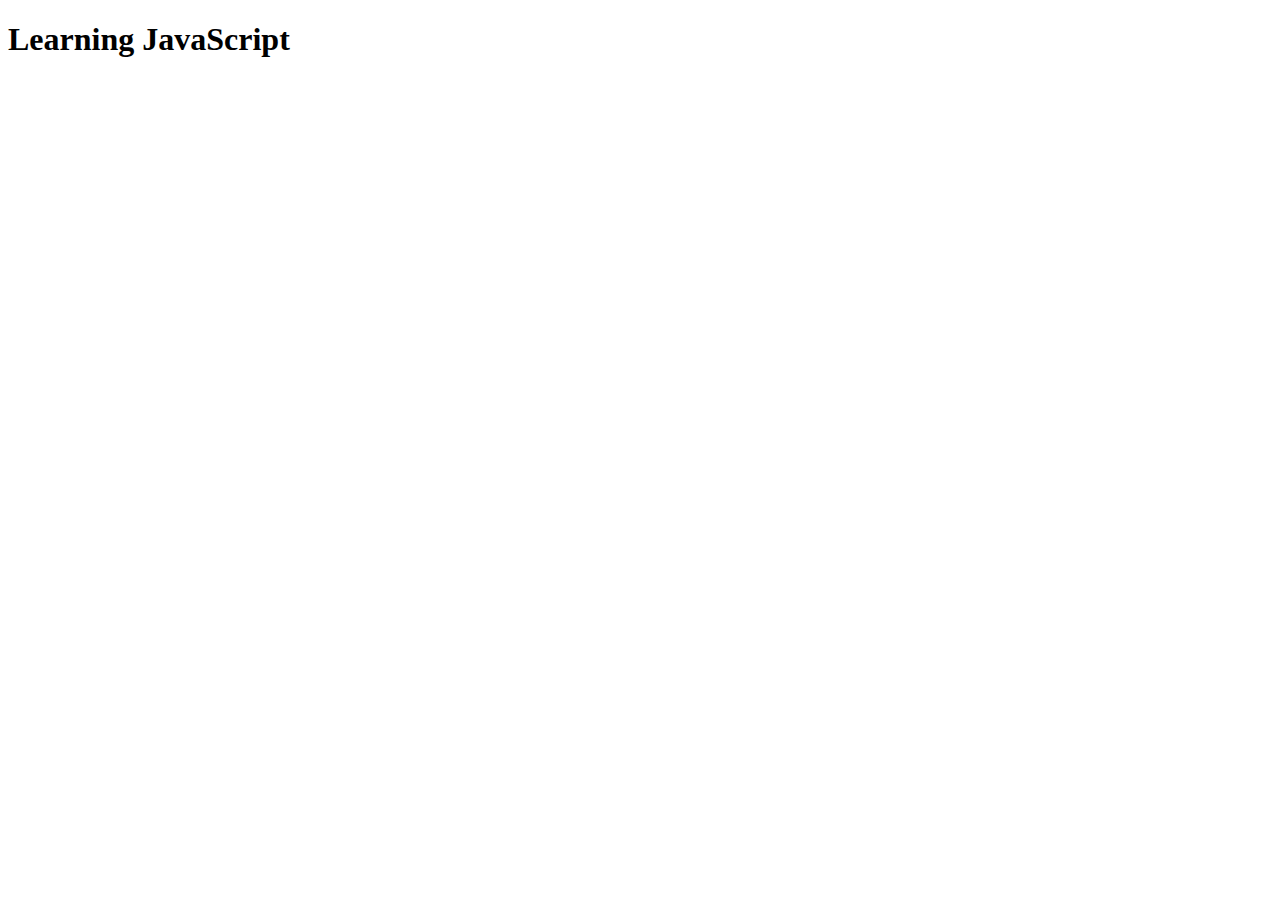
<file: KT Session/FJP-5/JS/index.html>
<!DOCTYPE html>
<html lang="en">
<head>
    <meta charset="UTF-8">
    <meta http-equiv="X-UA-Compatible" content="IE=edge">
    <meta name="viewport" content="width=device-width, initial-scale=1.0">
    <title>Document</title>
</head>
<body>
    <h1>Learning JavaScript</h1>

    <script src="howJSworks.js"></script>
    
</body>
</html>
</file>
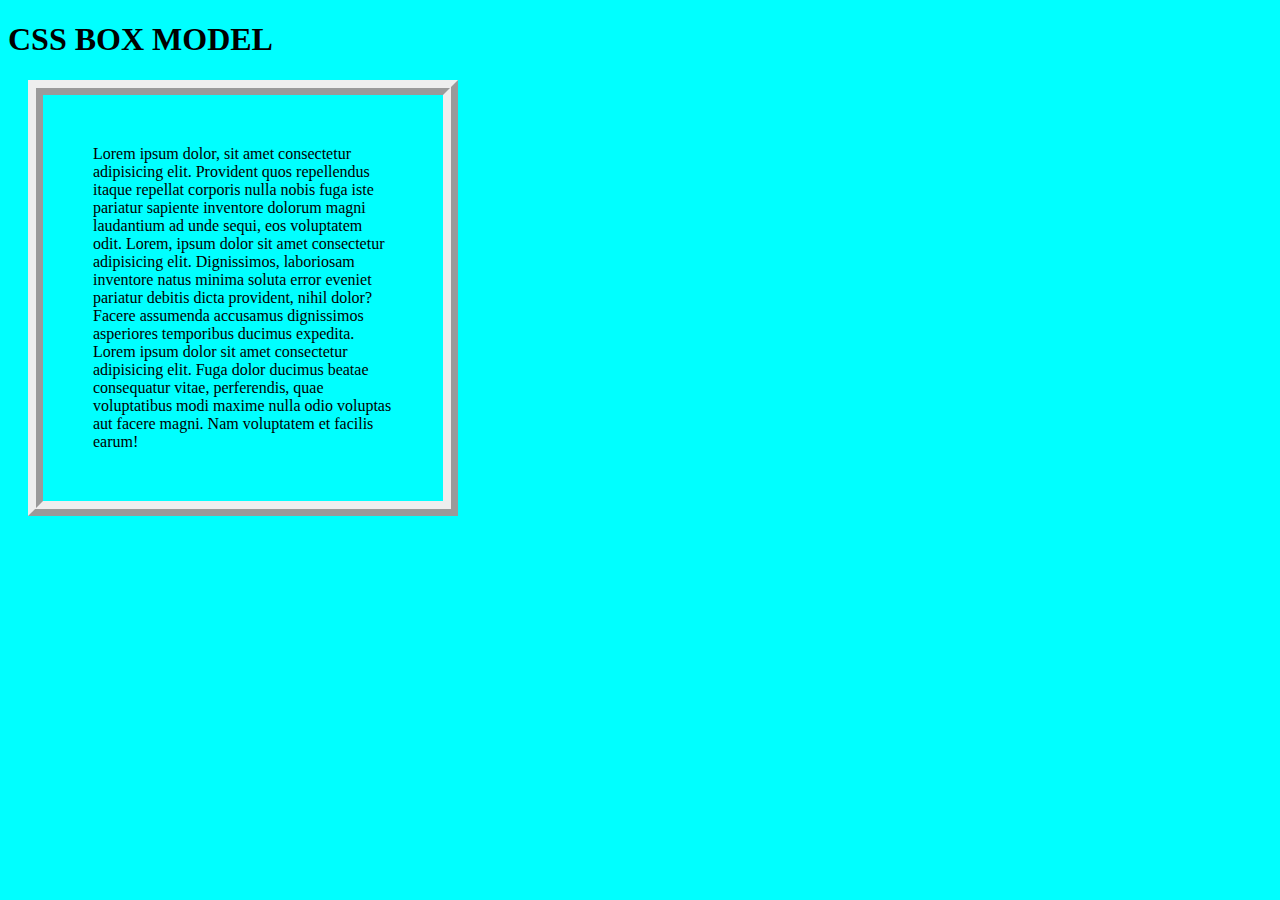
<file: KT Session/FJP-5/html/boxmodel.html>
<!DOCTYPE html>
<html lang="en">
<head>
    <meta charset="UTF-8">
    <meta http-equiv="X-UA-Compatible" content="IE=edge">
    <meta name="viewport" content="width=device-width, initial-scale=1.0">
    <title>Document</title>
    

    <style>
        body{
            background-color: aqua;
        }

        .box
        {
            width: 300px;
            padding: 50px;
            margin: 20px;
            border-width: 15px;
            border-color: black;
            border: 15px;
            border-style: ridge;
        }
    </style>
</head>
<body>
    <div>
        <h1>CSS BOX MODEL</h1>
        <p class="box">Lorem ipsum dolor, sit amet consectetur adipisicing elit. 
            Provident quos repellendus itaque repellat corporis nulla nobis fuga iste pariatur sapiente inventore dolorum magni 
            laudantium ad unde sequi, eos voluptatem odit. Lorem, ipsum dolor sit amet consectetur adipisicing elit. Dignissimos, 
            laboriosam inventore natus minima soluta error eveniet pariatur debitis dicta provident, nihil dolor? 
            Facere assumenda accusamus dignissimos asperiores temporibus ducimus expedita. Lorem ipsum dolor sit amet consectetur 
            adipisicing elit. Fuga dolor ducimus beatae consequatur vitae, perferendis, quae voluptatibus modi maxime nulla odio 
            voluptas aut facere magni. Nam voluptatem et facilis earum!
        </p>
    </div>
    
</body>
</html>
</file>
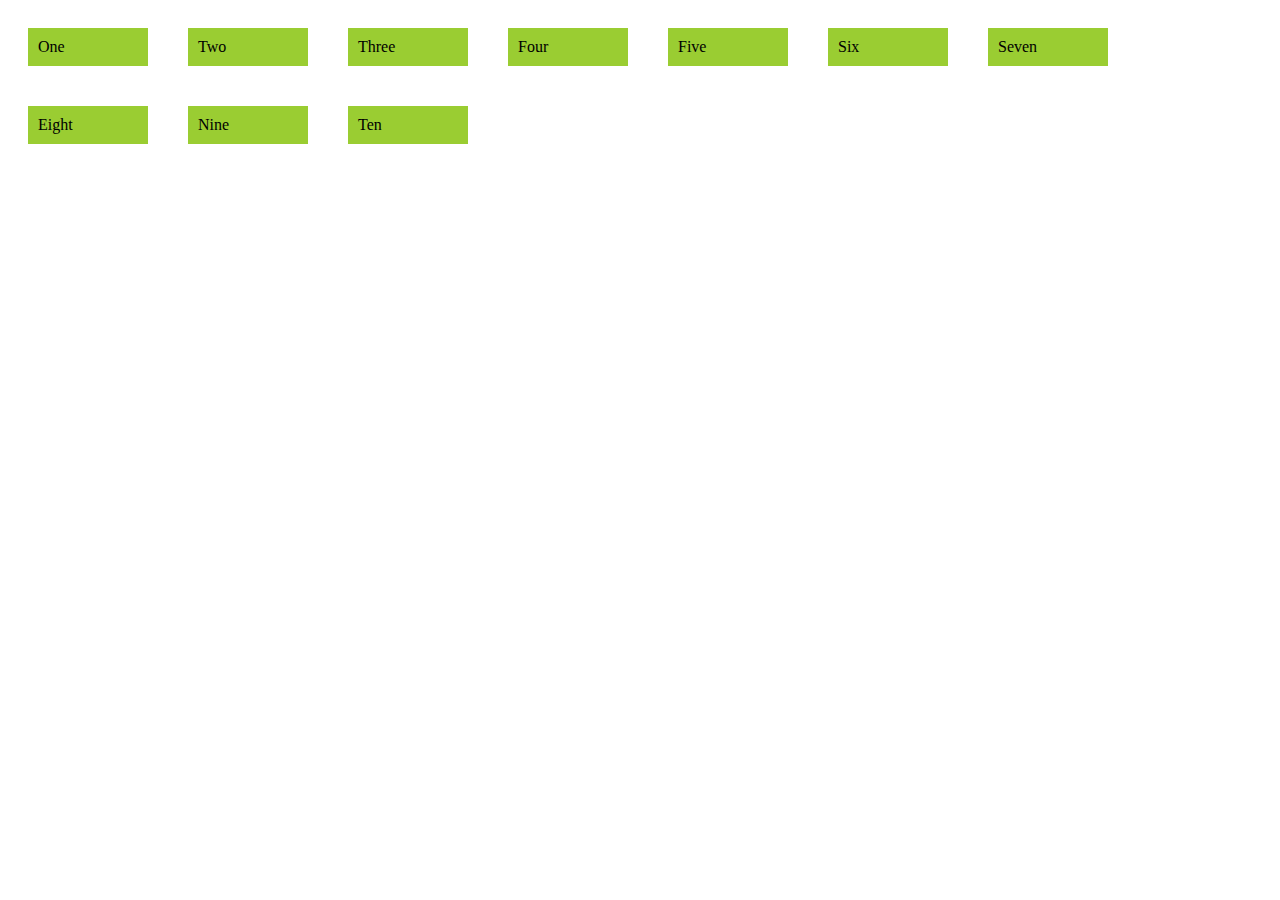
<file: KT Session/FJP-5/html/flexbox.html>
<!DOCTYPE html>
<html lang="en">
<head>
    <meta charset="UTF-8">
    <meta http-equiv="X-UA-Compatible" content="IE=edge">
    <meta name="viewport" content="width=device-width, initial-scale=1.0">
    <title>Document</title>

    <style>
        .main>div
        {
            width: 100px;
            background-color: yellowgreen;
            padding: 10px;
            margin: 20px;
        }
        .main{
            display: flex;
            flex-direction: row;
            /* bydefault */

            flex-wrap: wrap;
            justify-content: ;

        }
        

    </style>
</head>
<body>
<div class="main">
    <div>One</div>
    <div>Two</div>
    <div>Three</div>
    <div>Four</div>
    <div>Five</div>
    <div>Six</div>
    <div>Seven</div>
    <div>Eight</div>
    <div>Nine</div>
    <div>Ten</div>

</div>
    
</body>
</html>
</file>
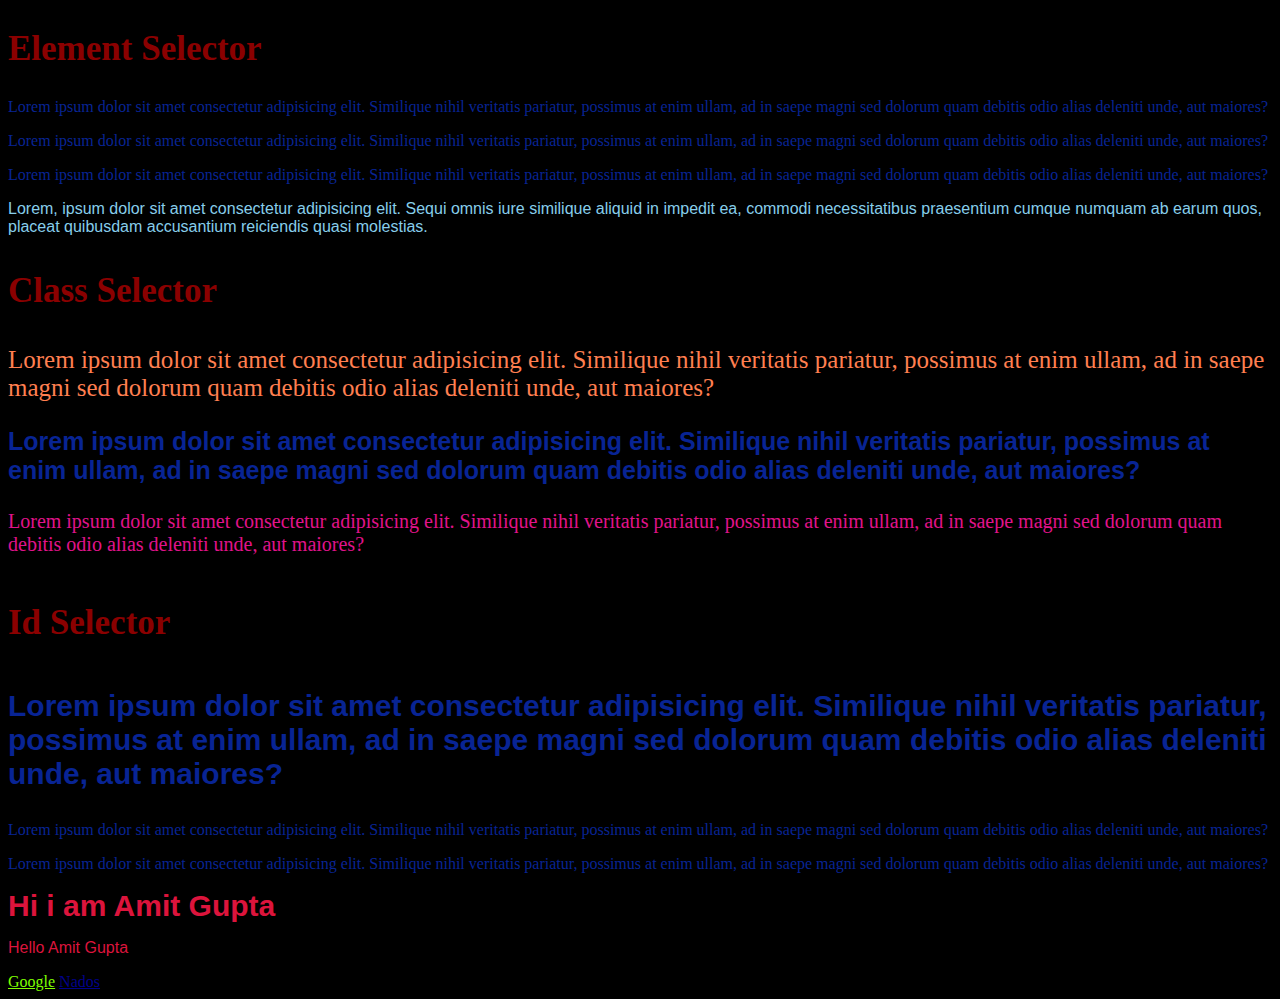
<file: KT Session/FJP-5/html/selector.html>
<!DOCTYPE html>
<html lang="en">
<head>
    <meta charset="UTF-8">
    <meta http-equiv="X-UA-Compatible" content="IE=edge">
    <meta name="viewport" content="width=, initial-scale=1.0">
    <title>Document</title>
    <style>
/* UNIVERSAL SELECTOR */
        *{
            background-color: black; 
        }



/* ELEMENT SELECTOR */
        p{
            color: rgb(8, 36, 148);
        }
        div{
            font-family: 'Gill Sans', 'Gill Sans MT', Calibri, 'Trebuchet MS', sans-serif;
            color: skyblue;
        }



/* CLASS SELECTOR */
        .size{
            font-size: 25px;
        }
        .color{
            color: coral;
        }
        .size.font{
            font-family: 'Lucida Sans', 'Lucida Sans Regular', 'Lucida Grande', 'Lucida Sans Unicode', Geneva, Verdana, sans-serif;
            font-weight: bold;
        }
        .textstyle{
            font-family: 'Times New Roman', Times, serif;
            font-weight: lighter;
            color: rgb(225, 19, 139);
            font-size: 20px;
        }
/* ID SELECTOR */
        #text{
            text-shadow: 5px;
            font-size: 30px;
            font-family: 'Lucida Sans', 'Lucida Sans Regular', 'Lucida Grande', 'Lucida Sans Unicode', Geneva, Verdana, sans-serif;
            font-weight: bolder;
        }
        #decoration{

        }
        #textstyle{

        }
/* GROUPING SELECTOR */
        h2,h3,h4{
            color: darkred;
            font-size: 35px;
        }


/* Combinator selector a.Decendent Selector b.Children Selector */
        /* combinator selector */
        div p span{
            color: crimson;

        }
        /* Decendent selector */
        div>p>span{
            font-size: 30px;
            font-weight: bold;
        }

/* ATTRIBUTE SELECTORS */
        a[href="https://www.google.com/"]{
            color: chartreuse;
            
        }
        a[href="https://nados.io/community"]{
            color: darkblue;
        }


    </style>
</head>
<body>

<!-- SELECTORS -->

<!--1  SIMPLE SELECTOR -->
<!-- a Element selector -->
<h2>Element Selector</h2>
<p>Lorem ipsum dolor sit amet consectetur adipisicing elit. Similique nihil veritatis pariatur, possimus at enim ullam, 
    ad in saepe magni sed dolorum quam debitis odio alias deleniti unde, aut maiores?</p>
<p>Lorem ipsum dolor sit amet consectetur adipisicing elit. Similique nihil veritatis pariatur, possimus at enim ullam, 
    ad in saepe magni sed dolorum quam debitis odio alias deleniti unde, aut maiores?</p>
<p>Lorem ipsum dolor sit amet consectetur adipisicing elit. Similique nihil veritatis pariatur, possimus at enim ullam, 
    ad in saepe magni sed dolorum quam debitis odio alias deleniti unde, aut maiores?</p>
<div>
    
        Lorem, ipsum dolor sit amet consectetur adipisicing elit. Sequi omnis iure similique aliquid in impedit ea, 
        commodi necessitatibus praesentium cumque numquam ab earum quos, placeat quibusdam accusantium reiciendis quasi molestias.
    
</div>

<!-- CLASS SELECTOR -->
<h3>Class Selector</h3>
<p class="size color">Lorem ipsum dolor sit amet consectetur adipisicing elit. Similique nihil veritatis pariatur, possimus at enim ullam, 
    ad in saepe magni sed dolorum quam debitis odio alias deleniti unde, aut maiores?</p>
<p class="size font">Lorem ipsum dolor sit amet consectetur adipisicing elit. Similique nihil veritatis pariatur, possimus at enim ullam, 
    ad in saepe magni sed dolorum quam debitis odio alias deleniti unde, aut maiores?</p>
<p class="textstyle">Lorem ipsum dolor sit amet consectetur adipisicing elit. Similique nihil veritatis pariatur, possimus at enim ullam, 
    ad in saepe magni sed dolorum quam debitis odio alias deleniti unde, aut maiores?</p>

<!-- ID SELECTOR -->
<h4>Id Selector</h4>
<p id="text">Lorem ipsum dolor sit amet consectetur adipisicing elit. Similique nihil veritatis pariatur, possimus at enim ullam, 
ad in saepe magni sed dolorum quam debitis odio alias deleniti unde, aut maiores?</p>
<p id="decoration">Lorem ipsum dolor sit amet consectetur adipisicing elit. Similique nihil veritatis pariatur, possimus at enim ullam, 
ad in saepe magni sed dolorum quam debitis odio alias deleniti unde, aut maiores?</p>
<p id="textstyle">Lorem ipsum dolor sit amet consectetur adipisicing elit. Similique nihil veritatis pariatur, possimus at enim ullam, 
ad in saepe magni sed dolorum quam debitis odio alias deleniti unde, aut maiores?</p>


<!-- Combinator selector a.Decendent Selector b.Children Selector  -->
<div>
    <p>
        <span>Hi i am Amit Gupta</span>
    </p>
</div>

<div>
    <span>
        <p>
            <span>
                Hello Amit Gupta
            </span>
        </p>
    </span>
</div>

<!-- ATTRIBUTE SELECTORS -->


<a href="https://www.google.com/" target="_blank"> Google</a>
<a href="https://nados.io/community" target="_blank">Nados</a>

</body>
</html>
</file>
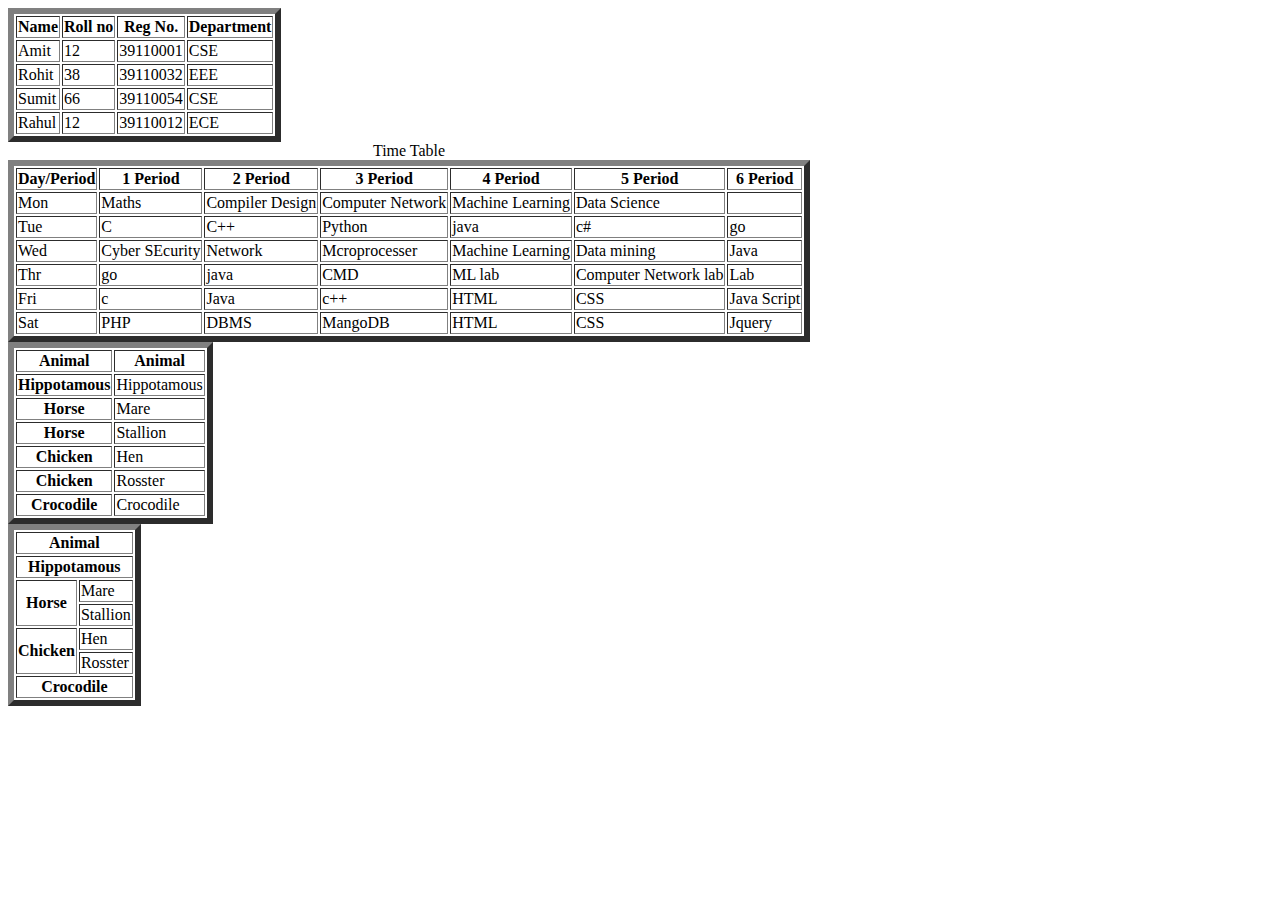
<file: KT Session/FJP-5/html/table.html>
<!-- LECTURE-2  -->
<!DOCTYPE html>
<html lang="en">
<head>
    <meta charset="UTF-8">
    <meta http-equiv="X-UA-Compatible" content="IE=edge">
    <meta name="viewport" content="width=  , initial-scale=1.0">
    <title>Document</title>
</head>
<body>
    <table border="6">
        <thead>
            <tr>
                <th>Name</th>
                <th>Roll no</th>
                <th>Reg No.</th>
                <th>Department</th>
            </tr>
        </thead>
        
        <tbody>
            <tr>
                <td>Amit </td>
                <td>12</td>
                <td>39110001</td>
                <td>CSE</td>
            </tr>
            <tr>
                <td>Rohit</td>
                <td>38</td>
                <td>39110032</td>
                <td>EEE</td>
            </tr>
            <tr>
                <td>Sumit</td>
                <td>66</td>
                <td>39110054</td>
                <td>CSE</td>
            </tr>
            <tr>
                <td>Rahul</td>
                <td>12</td>
                <td>39110012</td>
                <td>ECE</td>
            </tr>
        </tbody>

    </table>

<!-- HOMEWORK -->
    <table border="6">
        <caption>Time Table</caption>
        <thead>
            <tr>
                <th>Day/Period</th>
                <th>1 Period</th>
                <th>2 Period</th>
                <th>3 Period</th>
                <th>4 Period</th>
                <th>5 Period</th>
                <th>6 Period</th>
            </tr>
        </thead>
        <tbody>
            <tr>
                <td>Mon</td>
                <td>Maths</td>
                <td>Compiler Design</td>
                <td>Computer Network</td>
                <td>Machine Learning</td>
                <td>Data Science</td>
                <td></td>
            </tr>

            <tr>
                <td>Tue</td>
                <td>C</td>
                <td>C++</td>
                <td>Python</td>
                <td>java</td>
                <td>c#</td>
                <td>go</td>
            </tr>

            <tr>
                <td>Wed</td>
                <td>Cyber SEcurity</td>
                <td>Network</td>
                <td>Mcroprocesser</td>
                <td>Machine Learning</td>
                <td>Data mining</td>
                <td>Java</td>
            </tr>
            <tr>
                <td>Thr</td>
                <td>go</td>
                <td>java</td>
                <td>CMD</td>
                <td>ML lab</td>
                <td>Computer Network lab</td>
                <td>Lab</td>
            </tr>

            <tr>
                <td>Fri</td>
                <td>c</td>
                <td>Java</td>
                <td>c++</td>
                <td>HTML</td>
                <td>CSS</td>
                <td>Java Script</td>
            </tr>

            <tr>
                <td>Sat</td>
                <td>PHP</td>
                <td>DBMS</td>
                <td>MangoDB</td>
                <td>HTML</td>
                <td>CSS</td>
                <td>Jquery</td>
            </tr>
        </tbody>
    </table>


  <!-- EXAMPLE OF COLSPAN AND ROWSPAN -->
    <table border="6">

        <tr>
            <th>Animal</th>
            <th>Animal</th>
        </tr>
        <tr>
            <th>Hippotamous</th>
            <td>Hippotamous</td>
        </tr>
        <tr>
            <th>Horse</th>
            <td>Mare</td>
        </tr>
        <tr>
            <th>Horse</th>
            <td>Stallion</td>
        </tr>
        <tr>
            <th>Chicken</th>
            <td>Hen</td>
        </tr>
        <tr>
            <th>Chicken</th>
            <td>Rosster</td>
        </tr>
        <tr>
            <th>Crocodile</th>
            <td>Crocodile</td>
        </tr>
    </table>
    

<!-- EXAMPLE OF COLSPAN AND ROWSPAN -->

    <table border="6">

        <tr>
            <th colspan="2">Animal</th>
            <!-- <th>Animal</th> -->
        </tr>
        <tr>
            <th colspan="2">Hippotamous</th>
            <!-- <td>Hippotamous</td> -->
        </tr>
        <tr>
            <th rowspan="2">Horse</th>
            <td>Mare</td>
        </tr>
        <tr>
            <!-- <th>Horse</th> -->
            <td>Stallion</td>
        </tr>
        <tr>
            <th rowspan="2">Chicken</th>
            <td>Hen</td>
        </tr>
        <tr>
            <!-- <th>Chicken</th> -->
            <td>Rosster</td>
        </tr>
        <tr>
            <th colspan="2">Crocodile</th>
            <!-- <td>Crocodile</td> -->
        </tr>
    </table>


    
</body>
</html>
</file>
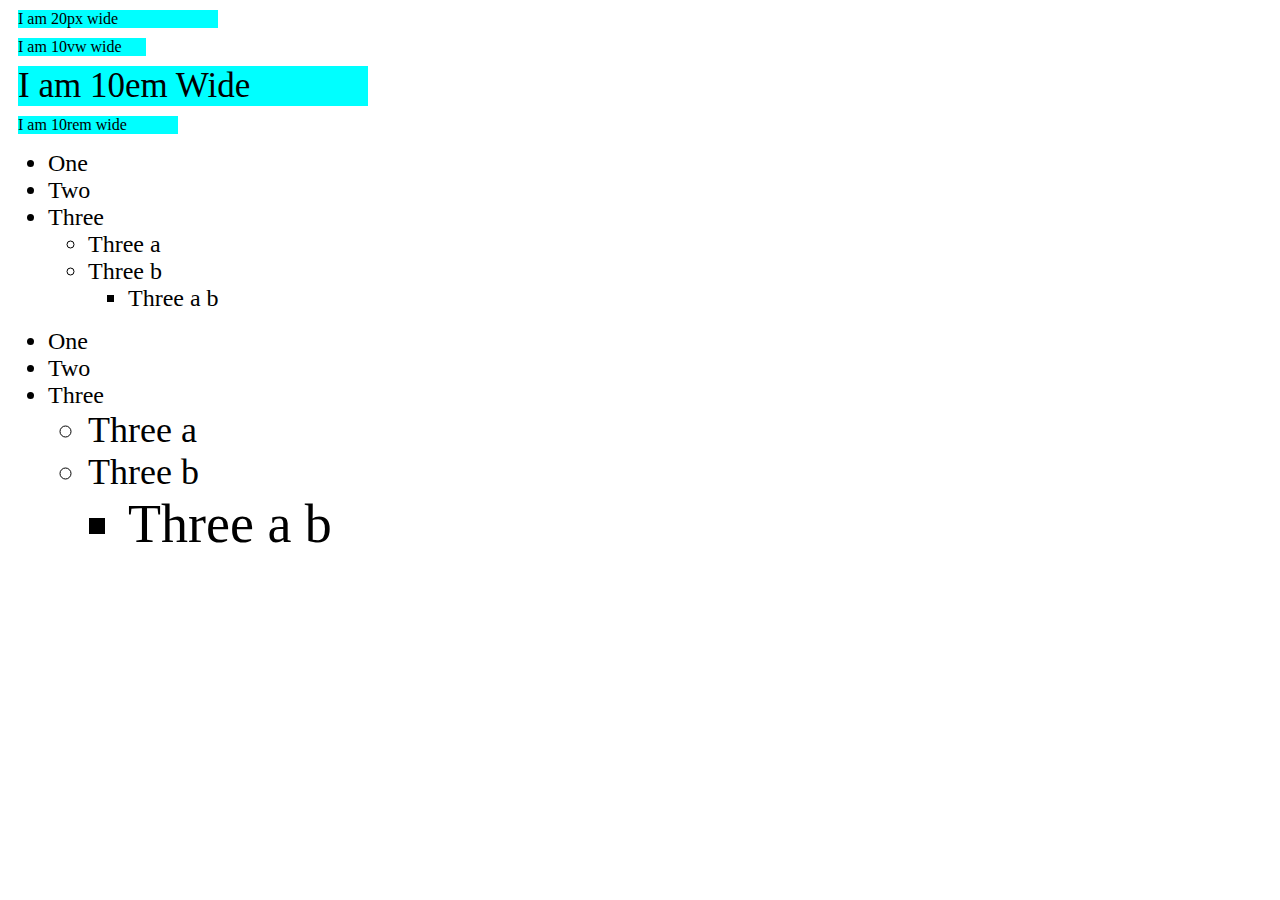
<file: KT Session/FJP-5/html/units.html>
<!DOCTYPE html>
<html lang="en">
<head>
    <meta charset="UTF-8">
    <meta http-equiv="X-UA-Compatible" content="IE=edge">
    <meta name="viewport" content="width=device-width, initial-scale=1.0">
    <title>Document</title>
    <style>
        /* html{
            font-size: 30px;
        } */
        
        .parent{
            font-size: 35px;
        }
        .box{
            background-color: aqua;
            margin: 10px;
        }
        .px{
            width: 200px;
        }
        .vw{
            width: 10vw;
        }
        .em{
            width: 10em;
        }
        .rem{
            width: 10em;
        }
        .rems li
        {
            font-size: 1.5rem;
        }
        .ems li{
            font-size: 1.5em;
        }
        

    </style>
</head>
<body>

    <div class="main">
        <div class="box px">I am 20px wide</div>
        <div class="box vw"> I am 10vw wide</div>
        <div class="parent">
            <div class="box em">I am 10em Wide</div>
        </div>
        <div class="box rem">I am 10rem wide</div>
    </div>




    <ul class="rems">
        <!-- 1.5*16=24px -->
        <li>One</li>
        <li>Two</li>
        <li>Three
            <ul>
                <li>Three a</li>
                <li>Three b
                    <ul>
                        <li>Three a b</li>
                    </ul>
                </li>
            </ul>

        </li>
    </ul>



    <ul class="ems">
        <!-- 1.5*16=24px -->
        <li>One</li>
        <li>Two</li>
        <li>Three
            <!-- 1.5*16=24px*1.5=36px -->
            <ul>
                <li>Three a</li>
                <li>Three b
                    <!-- 1.5*16=24px*1.5=36px*1.5=54px -->
                    <ul>
                        <li>Three a b</li>
                    </ul>
                </li>
            </ul>

        </li>
    </ul>



    
    
</body>
</html>
</file>
